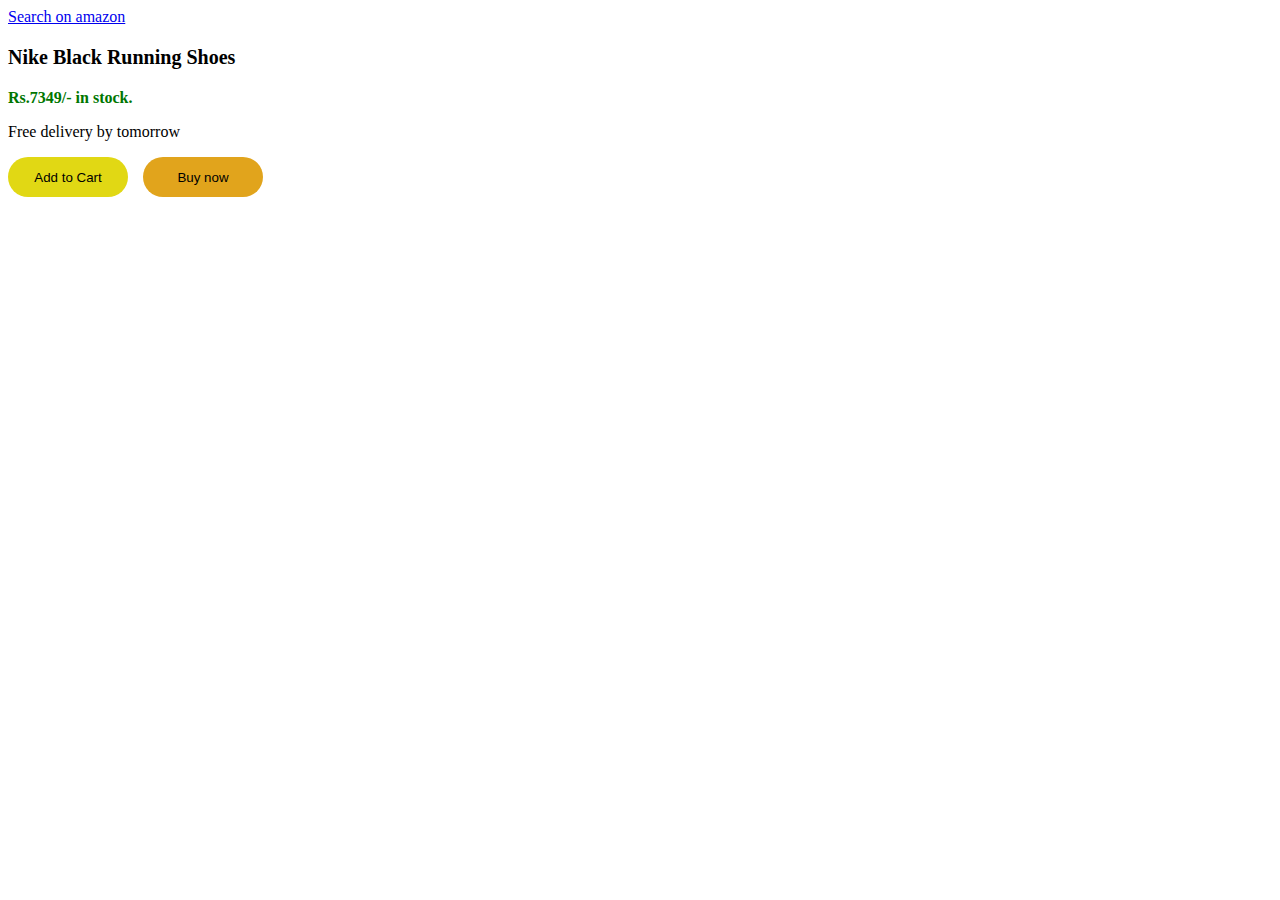
<file: Amazon trial.html>
<!DOCTYPE html>

<html>
  <title> Amazon demo</title>
<head>
  <style>
  .nike {
    color: black;
    font-size: 20px;
    font-weight: bold;
  }

  .price {
    color: rgb(0, 118, 0);
    font-weight: bold;
  }

  .cart{
    border-radius: 20px;
    width: 120px;
    height: 40px;
    background-color: rgb(225, 216, 20);
    color: black;
    border: none;
    margin-right: 11px;
    cursor: pointer;
  }

  .buy {
    border-radius: 20px;
    width: 120px;
    height: 40px;
    background-color: rgb(225, 164, 28);
    color: black;
    border: none;
    cursor: pointer;
  }

  .cart:hover {
    opacity: 0.7;
  }

  .cart:active {
    background-color: rgb(238, 255, 0);
  }

  .buy:hover {
    opacity: 0.7;
  }

  .buy:active {
    background-color: rgb(255, 140, 39);
  }

  .search:hover{
    color: orange;
  }
</style>
</head>

<body>
  <a class= "search" href="https://amzn.in/d/7JhCULh" target="_blank">
  Search on amazon
</a>

<p class="nike">
  Nike Black Running Shoes
</p>

<p class="price">
  Rs.7349/- in stock.
</p>

<p class="delivery">
  Free delivery by tomorrow
</p>

<button class="cart">
  Add to Cart
</button>

<button class="buy">
  Buy now
</button>
</body>


</html>
</file>
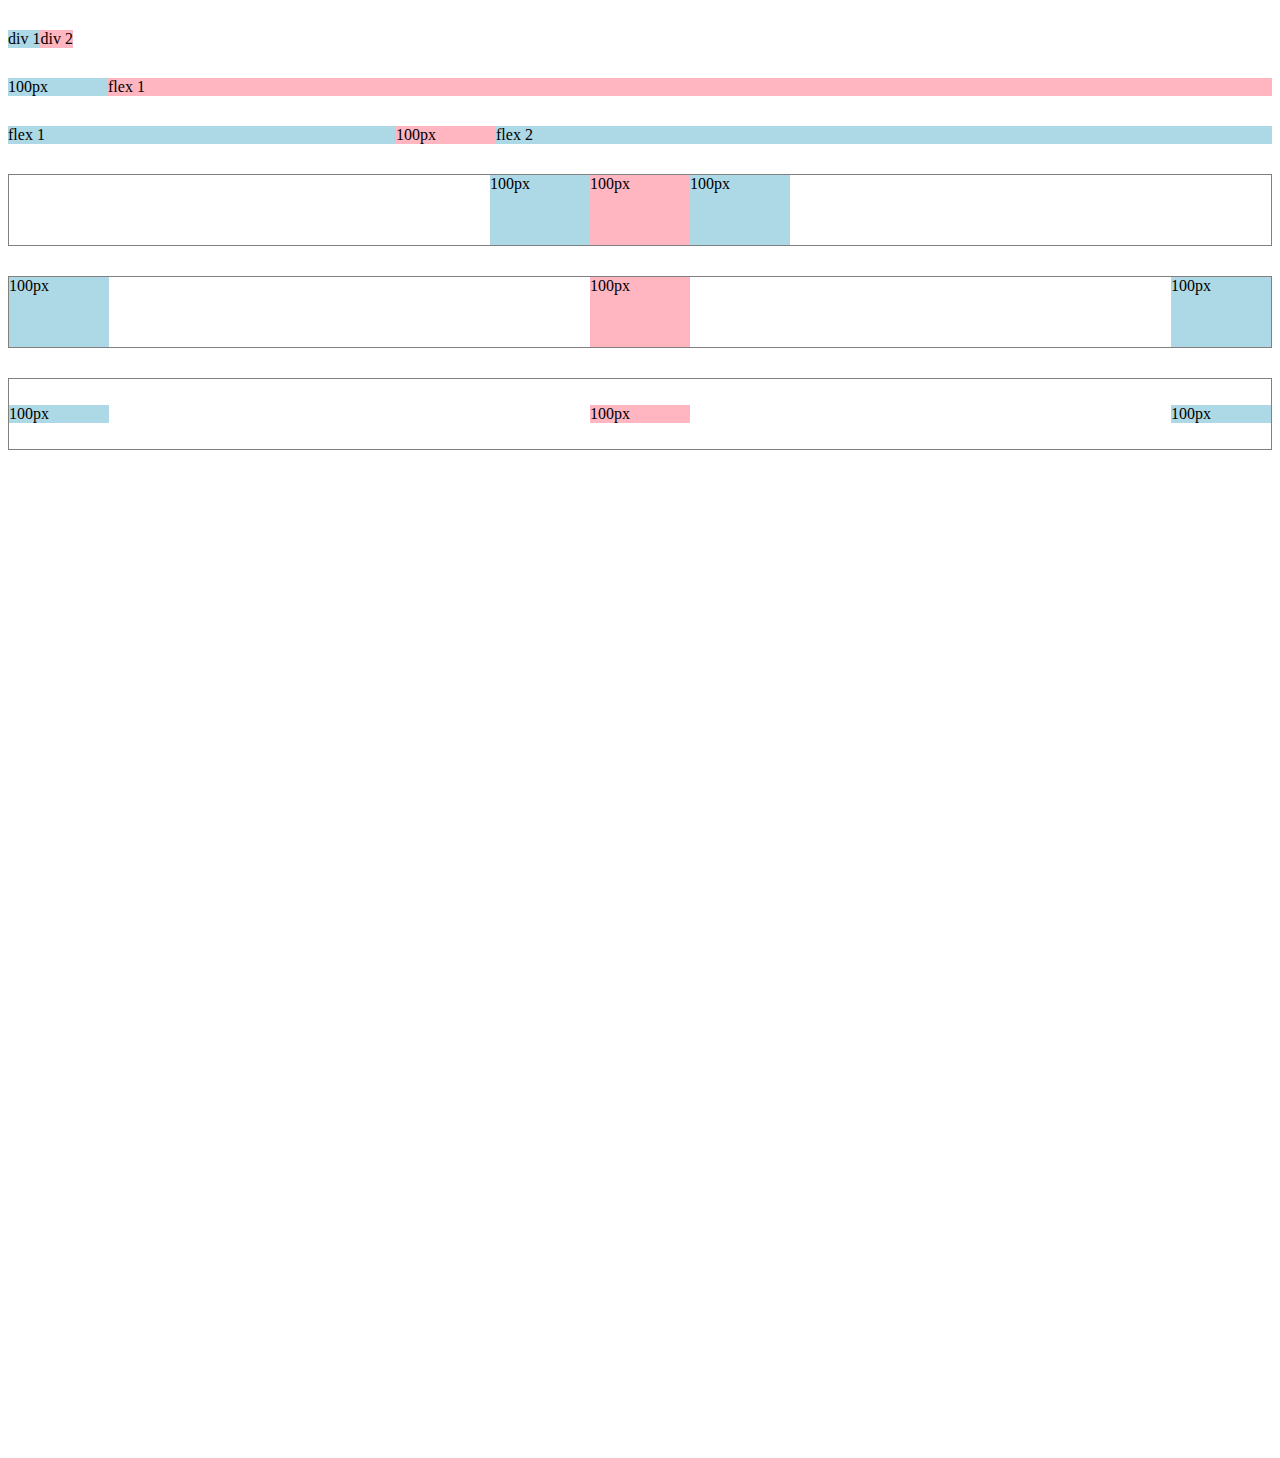
<file: learningflexbox.html>
<!DOCTYPE html>
<html>

  <head>
    <title>flexbox-practice</title>
  </head>

  <body style="padding-bottom: 1000px;">

    <div style="
    margin-top: 30px;
      display: flex;
      flex-direction: row;">

      <div style="background-color: lightblue;">div 1</div>
      <div style="background-color: lightpink;">div 2</div>
    </div>

     <div style="
      margin-top: 30px;
      display: flex;
      flex-direction: row;">

      <div style="background-color: lightblue;
      width: 100px;">100px</div>
      <div style="background-color: lightpink;
     flex: 1; ">flex 1</div>
    </div>

     <div style="
      margin-top: 30px;
      display: flex;
      flex-direction: row;">

     
      <div style="background-color: lightblue;
      flex: 1; ">flex 1</div>
      <div style="background-color: lightpink;
      width: 100px;">100px</div>
      <div style="background-color: lightblue;
      flex: 2;">flex 2</div>
    </div>

     <div style="
      margin-top: 30px;
      height: 70px;
      border-width: 1px;
      border-style: solid;
      border-color: gray;
      display: flex;
      flex-direction: row;
      justify-content:  center;">

     
      <div style="background-color: lightblue;
      width: 100px;; ">100px</div>
      <div style="background-color: lightpink;
      width: 100px;">100px</div>
      <div style="background-color: lightblue;
      width: 100px;;">100px</div>

      </div>

        <div style="
      margin-top: 30px;
      height: 70px;
      border-width: 1px;
      border-style: solid;
      border-color: gray;
      display: flex;
      flex-direction: row;
      justify-content:  space-between;">

     
      <div style="background-color: lightblue;
      width: 100px;; ">100px</div>
      <div style="background-color: lightpink;
      width: 100px;">100px</div>
      <div style="background-color: lightblue;
      width: 100px;;">100px</div>

      </div>

       <div style="
      margin-top: 30px;
      height: 70px;
      border-width: 1px;
      border-style: solid;
      border-color: gray;
      display: flex;
      flex-direction: row;
      justify-content:  space-between;
      align-items: center;">

     
      <div style="background-color: lightblue;
      width: 100px;; ">100px</div>
      <div style="background-color: lightpink;
      width: 100px;">100px</div>
      <div style="background-color: lightblue;
      width: 100px;;">100px</div>

      </div>


  </body>
  
</html>
</file>
